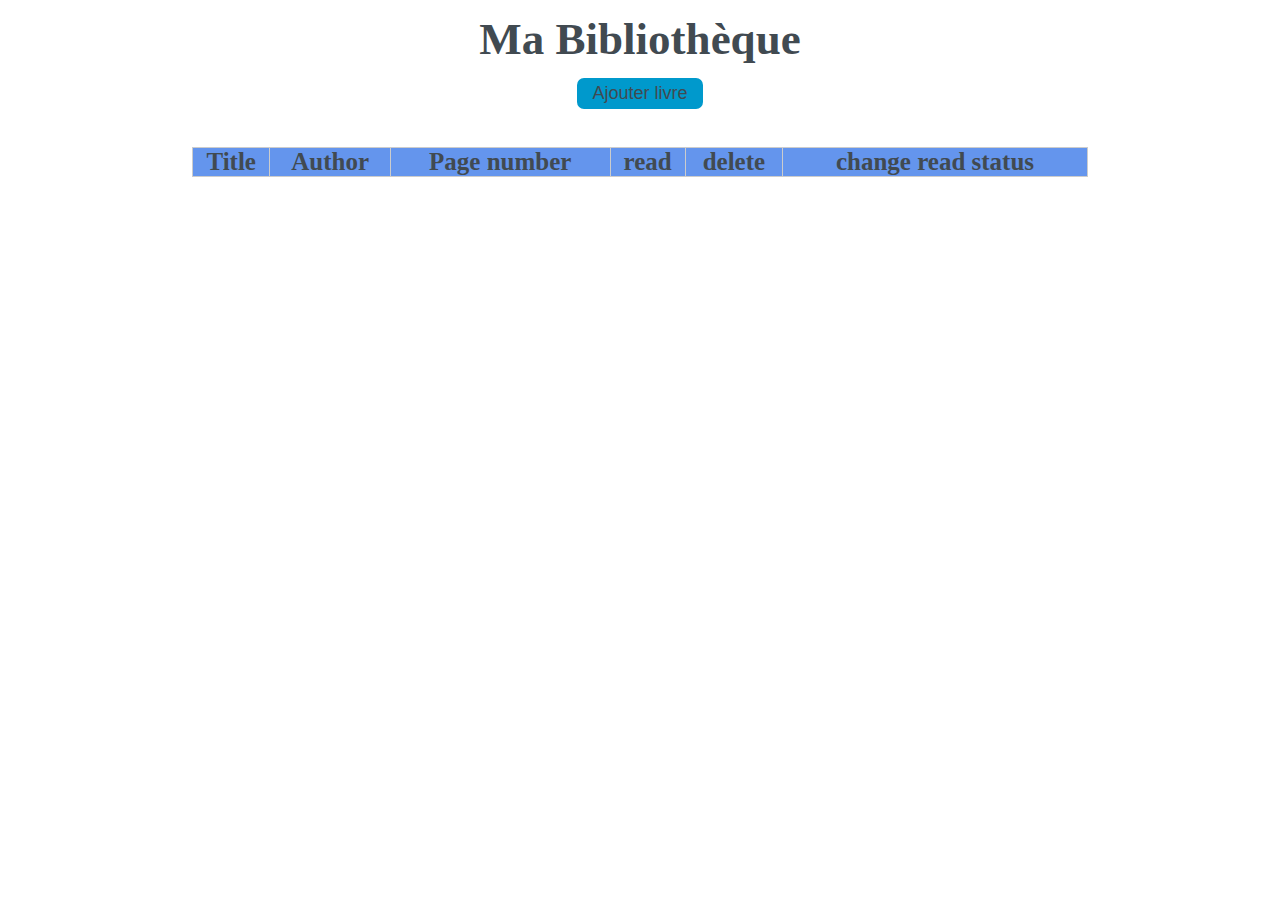
<file: index.html>
<!DOCTYPE html>
<html lang="en">

<head>
    <meta charset="UTF-8" />
    <meta name="viewport" content="width=device-width, initial-scale=1.0" />
    <link rel="stylesheet" href="./CSS/index.css" />
    <title>Library</title>
</head>

<body>
    <header>
        <h1>Ma Bibliothèque</h1>
    </header>
    <main id="main">
        <button id="btn_add">Ajouter livre</button>
        <form action="index.html" id="myDIV" class="myform" method="POST">
            <fieldset>
                <legend>Add Book</legend>
                <label>Title</label>
                <br />
                <input type="text" name="title" id="title" />
                <br />
                <label>Author</label>
                <br />
                <input type="text" name="author" id="author" />
                <br />
                <label>Page</label>
                <br />
                <input type="number" name="page" id="page" />
                <br />
                <label for="read">Read ? </label>
                <input type="radio" name="read" value="yes" id="read" />Yes
                <input type="radio" name="read" value="no" id="read" />No
                <br />
                <button id="btn_submit" type="button" class="myform">submit</button>
            </fieldset>
        </form>

        <table>
            <thead>
                <tr>
                    <th>Title</th>
                    <th>Author</th>
                    <th>Page number</th>
                    <th>read</th>
                    <th>delete</th>
                    <th> change read status</th>
                </tr>
            </thead>
            <tbody id="library"></tbody>
        </table>
    </main>
    <script src="./JS/js_file.js"></script>
</body>

</html>
</file>
<file: CSS/index.css>
* {
    margin: 0;
    padding: 0;
    box-sizing: border-box;
    color: #414a51;
}

body,
html {
    height: 100%;
}

body {
    min-width: 500px;
}

main {
    text-align: center;
}

header {
    padding: 1% 0;
    text-align: center;
}

h1 {
    font-size: 45px;
}

table {
    width: 70%;
    margin: 3% auto;
    border-collapse: collapse;
    border: 1px solid #ccc;
}

table th,
td {
    font-size: 25px;
    border: 1px solid #ccc;
    margin: 0;
}

table th {
    background-color: #6495ed;
}

table td {
    background-color: aquamarine;
}

main #btn_add {
    padding: 5px 15px;
    border-radius: 7px;
    background-color: #09c;
    font-size: 18px;
    border: none;
    cursor: pointer;
}

main #myDIV {
    width: 20%;
    margin: 2% auto;
    border: 1px solid #ccc;
}

#btn_submit {
    padding: 5px 10px;
    background-color: #09c;
    margin-bottom: 5px;
}

main fieldset,
label,
legend,
form {
    background-color: #87cefa;
}

#myDIV input {
    margin: 2% 0;
    background-color: #fff;
}

#myDIV label {
    text-align: left;
    width: 100%;
}

.btn_delete {
    padding: 5px 10px;
}

@media (max-width: 500px) {
    h1 {
        font-size: 35px;
    }
    table th {
        font-size: 15px;
    }
    #btn_add {
        width: 20%;
        font-size: 10px;
    }
}
</file>
